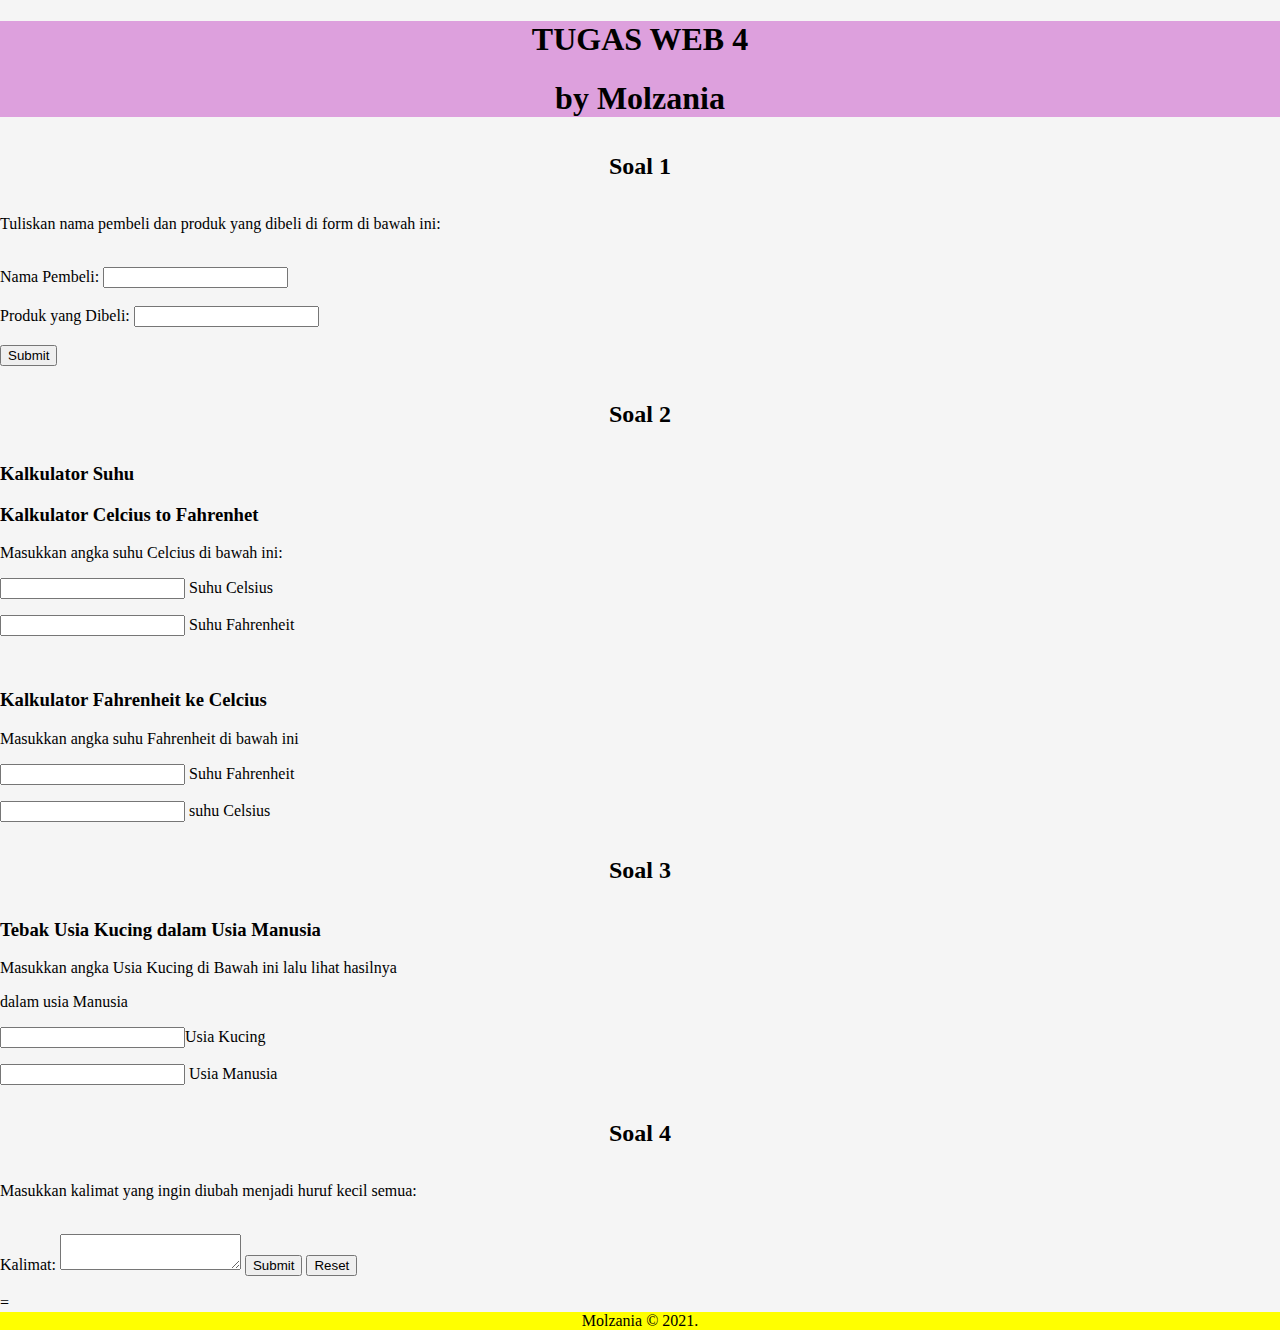
<file: index.html>
<!DOCTYPE html>
<html lang="en">
<head>
    <meta charset="UTF-8">
    <meta http-equiv="X-UA-Compatible" content="IE=edge">
    <meta name="viewport" content="width=device-width, initial-scale=1.0">
    <link rel="stylesheet" href="style.css">
    <title>Document</title>
    <script src="Soal1.js"></script>
    <script src="Soal2.js"></script>
    <script src="Soal3.js"></script>
    <script src="Soal4.js"></script>
</head>
<header>
    <h1>TUGAS WEB 4</h1>
    <h1>by Molzania</h1>
</header>
<body>
    <h2>Soal 1</h2>
    <p>Tuliskan nama pembeli dan produk yang dibeli di form di bawah ini:</p>
<br>
  <label for="namaPembeli">Nama Pembeli:</label>
  <input type="text" id="namaPembeli" name="namaPembeli"><br><br>
  <label for="ProdukDibeli">Produk yang Dibeli:</label>
  <input type="text" id="ProdukDibeli" name="ProdukDibeli">
</form>
<br>
<br>
<button type="submit" form="nameform" value="Submit">Submit</button>
</body>
</html>
    <h2>Soal 2</h2>
    <h3>Kalkulator Suhu</h3>
<h3>Kalkulator Celcius to Fahrenhet</h3>

<p>Masukkan angka suhu Celcius di bawah ini: </p>

<p><input id="c" onkeyup="convert('C')"> Suhu Celsius</p>

<p><input id="f" onkeyup="convert('F')"> Suhu Fahrenheit</p> 
<br>
<h3>Kalkulator Fahrenheit ke Celcius</h3>

<p>Masukkan angka suhu Fahrenheit di bawah ini</p>

<p><input id="f" onkeyup="convert('F')"> Suhu Fahrenheit</p> 
<p><input id="c" onkeyup="convert('C')"> suhu Celsius</p>

    <h2>Soal 3</h2>
    <h3>Tebak Usia Kucing dalam Usia Manusia</h3>

<p>Masukkan angka Usia Kucing di Bawah ini lalu lihat hasilnya</p>
<p>dalam usia Manusia</p>

<p><input id="c" onkeyup="convert('C')">Usia Kucing</p>

<p><input id="f" onkeyup="convert('F')"> Usia Manusia</p> 

    <h2>Soal 4</h2>
    <p>Masukkan kalimat yang ingin diubah menjadi huruf kecil semua:</p>
    <br>
        <label for="kalimat">Kalimat:</label>
        <textarea name="kalimat" form="kalimat" value="Tuliskan kalimat di sini..."></textarea>
        <input type="submit" value="Submit">
        <input type="reset">
        <br>
        <br>
        =<output name="x" for="a b"></output>
      </form> 
      <footer>Molzania &copy; 2021.</footer>
</body>
</html>
</file>
<file: style.css>
header{
    background-color: plum;
    text-align: center;
}

body{
    width:100%;
    padding: 0 auto;
    margin: 0 auto;
    background-color: whitesmoke;
}

h2{
    text-align: center;
    padding: 15px;
}

footer{
    background-color: yellow;
    text-align: center;
    text-size: 12px;

}
</file>
